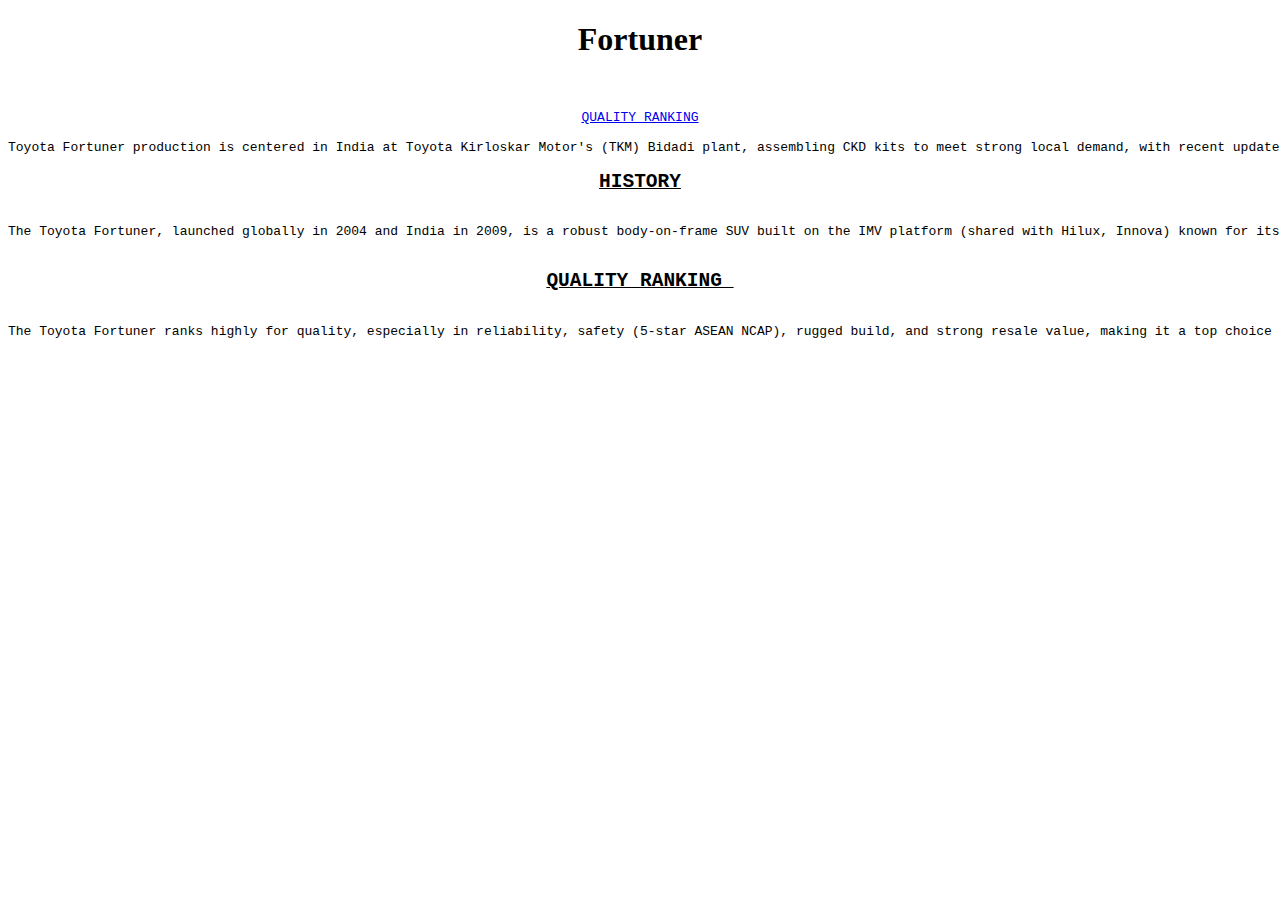
<file: adiEX14(3).HTML>
<!DOCTYPE html>
<html>
<head>
<title>Fortuner Customer</title>
</head>

<body>
<h1 align="center">Fortuner</h1>
<pre><center>

<a href="#QUALITY RANKING">QUALITY RANKING</a>

Toyota Fortuner production is centered in India at Toyota Kirloskar Motor's (TKM) Bidadi plant, assembling CKD kits to meet strong local demand, with recent updates including a mild-hybrid "Neo Drive" version for better efficiency, while facing potential future impacts from stricter emission norms (BS7) requiring engine updates or changes. 
<h2><u>HISTORY</u></h2>
The Toyota Fortuner, launched globally in 2004 and India in 2009, is a robust body-on-frame SUV built on the IMV platform (shared with Hilux, Innova) known for its ruggedness in tough road conditions, quickly becoming a segment leader despite early flaws like a bumpy ride, with significant facelifts in 2012, 2016 (second gen), and 2021 (facelift/Legender), adding modern tech, better engines, and automatic options while maintaining its strong off-road appeal.  
<div id="QUALITY RANKING">
<h2><u>QUALITY RANKING </u></h2>
The Toyota Fortuner ranks highly for quality, especially in reliability, safety (5-star ASEAN NCAP), rugged build, and strong resale value, making it a top choice for a robust SUV, though its ladder-frame construction can lead to a bouncy ride on rough roads. Users and experts praise its powerful performance, low maintenance, and imposing road presence, while some note its ride comfort isn't as plush as monocoque SUVs. 
</div>
</center>
</pre>

</body>
</html>
</file>
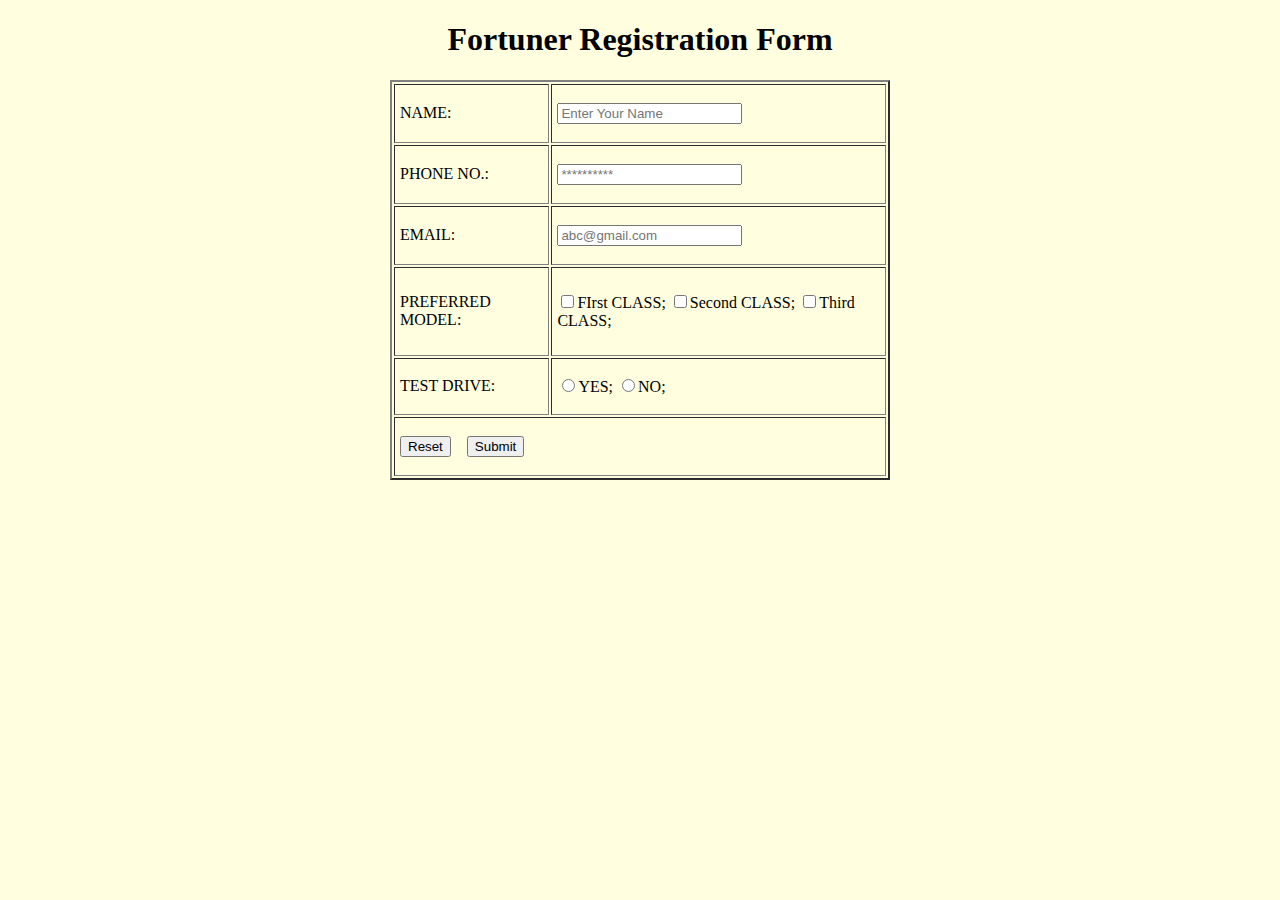
<file: adiEX14(4).HTML>
<!DOCTYPE html>
<html>
<head>
<title>Fortuner Customer Registration Form</title> 
<meta name="viewport" content="width=device-width,initial-scale=1.0">
</head>
<body bgcolor="lightyellow">
<h1 align="center">Fortuner Registration Form</h1>
<form method="get">
<table border="2" height="400px" width="500px" cellspacing="2" cellpadding="5" align="center">

<tr>
<td><label for="fname">NAME:</label></td>
<td><input type="text" name="fname" placeholder="Enter Your Name"></td>
</tr>

<tr>
<td><label for="Phone no.">PHONE NO.:</label></td>
<td><input type="tel" name="Phone no." placeholder="**********"></td>
</tr>

<tr>
<td><label for="Email">EMAIL:</label></td>
<td><input type="Email" name="Email" placeholder="abc@gmail.com"></td>
</tr>


<tr>
<td><label for="Preferred Model">PREFERRED MODEL:</label></td>
<td><input type="checkbox" name="Preferred Model">FIrst CLASS;
       <input type="checkbox" name="Preferred Model">Second CLASS;
       <input type="checkbox" name="Preferred Model">Third CLASS;</td>
</tr>

<tr>
<td><label for="Test Drive">TEST DRIVE:</label></td>
<td><input type="radio" name="Test Drive">YES;
<input type="radio" name="Test Drive">NO;</td>
</tr>

<tr>
<td colspan="2"><input type="reset">&nbsp&nbsp&nbsp&nbsp<input type="submit"></td>
</tr>

</table>
</body>
</html>
</file>
